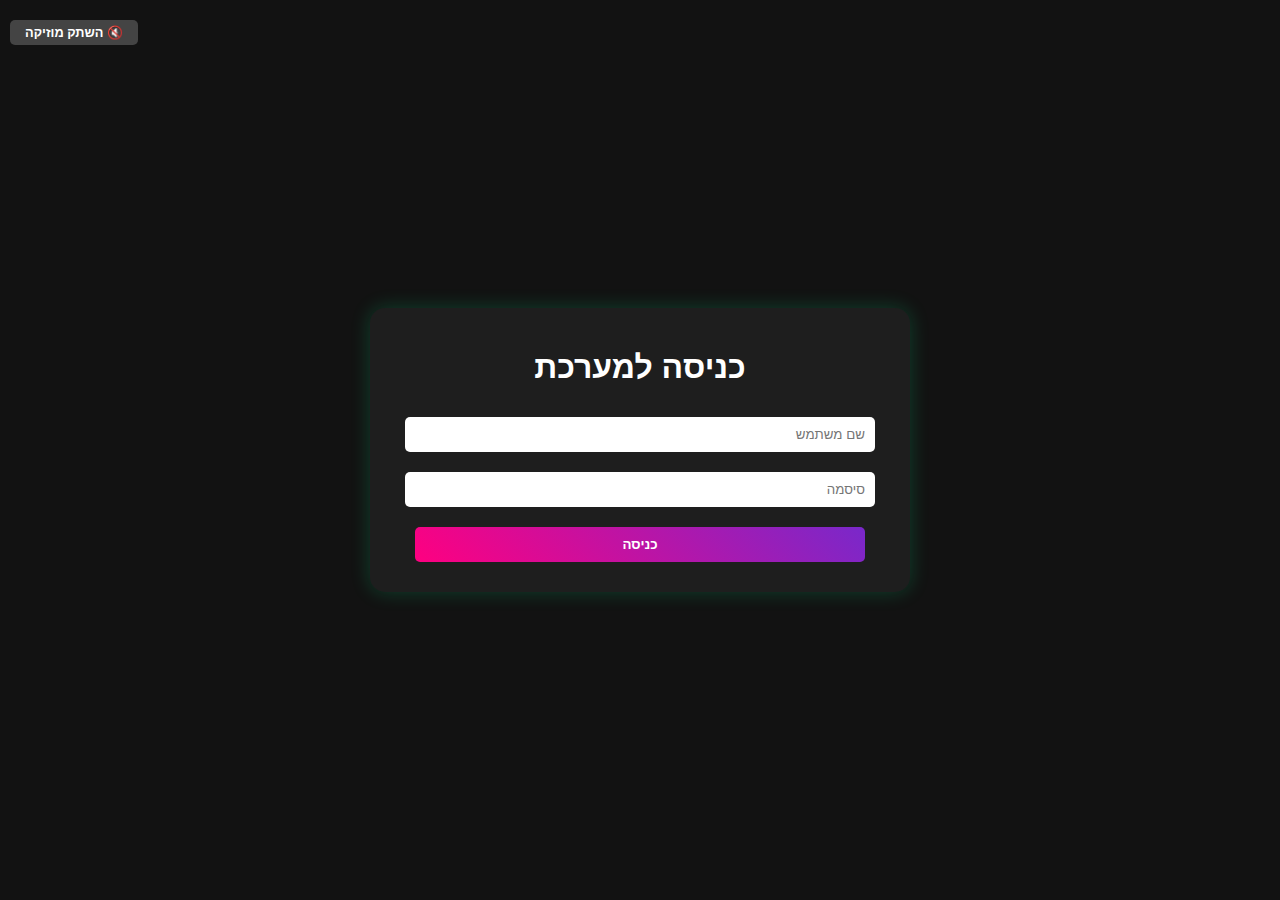
<file: project/index.html>
<!DOCTYPE html>
<html lang="he" dir="rtl">
<head>
    <meta charset="UTF-8">
    <title>ספר המתכונים המדבר</title>
    <link rel="stylesheet" href="project.css">
</head>
<body class="dark-mode">
    <audio id="bgMusic" loop src="https://www.soundhelix.com/examples/mp3/SoundHelix-Song-1.mp3"></audio>
    <div class="music-control">
    <button id="musicToggle" onclick="toggleMusic()">🔇 השתק מוזיקה</button>
</div>

    <section id="loginScreen" class="screen">
        <h1>כניסה למערכת</h1>
        <input type="text" id="username" placeholder="שם משתמש">
        <input type="password" id="password" placeholder="סיסמה">
        <button onclick="login()">כניסה</button>
    </section>

    <section id="listScreen" class="screen hidden">
        <header>
            <button onclick="showScreen('settingsScreen')">⚙️ הגדרות</button>
            <input type="text" id="searchBar" placeholder="חפש מתכון..." oninput="renderRecipes()">
        </header>
        <h2>המתכונים שלי</h2>
        <div id="recipeList" class="recipe-grid"></div>
        <button class="add-btn" onclick="addNewRecipe()">+ הוסף מתכון</button>
    </section>

    <section id="settingsScreen" class="screen hidden">
        <h2>הגדרות אישיות</h2>
        <label>המתנה בין שורות (שניות):</label>
        <input type="number" id="pauseInput" value="2">
        <label>ערכת נושא:</label>
        <select id="themeSelect" onchange="toggleTheme()">
            <option value="dark">כהה</option>
            <option value="light">בהיר</option>
        </select>
        <button onclick="showScreen('listScreen')">חזרה לרשימה</button>
    </section>

    <section id="recipeDetailScreen" class="screen hidden">
        <div id="recipeContent"></div>
        <div class="controls">
            <button id="speakBtn" onclick="toggleSpeech()">הקרא מתכון</button>
            <button onclick="stopSpeech()">עצור</button>
            <button onclick="showScreen('listScreen')">חזור</button>
        </div>
    </section>

    <script src="project.js"></script>
</body>

</html>
</file>
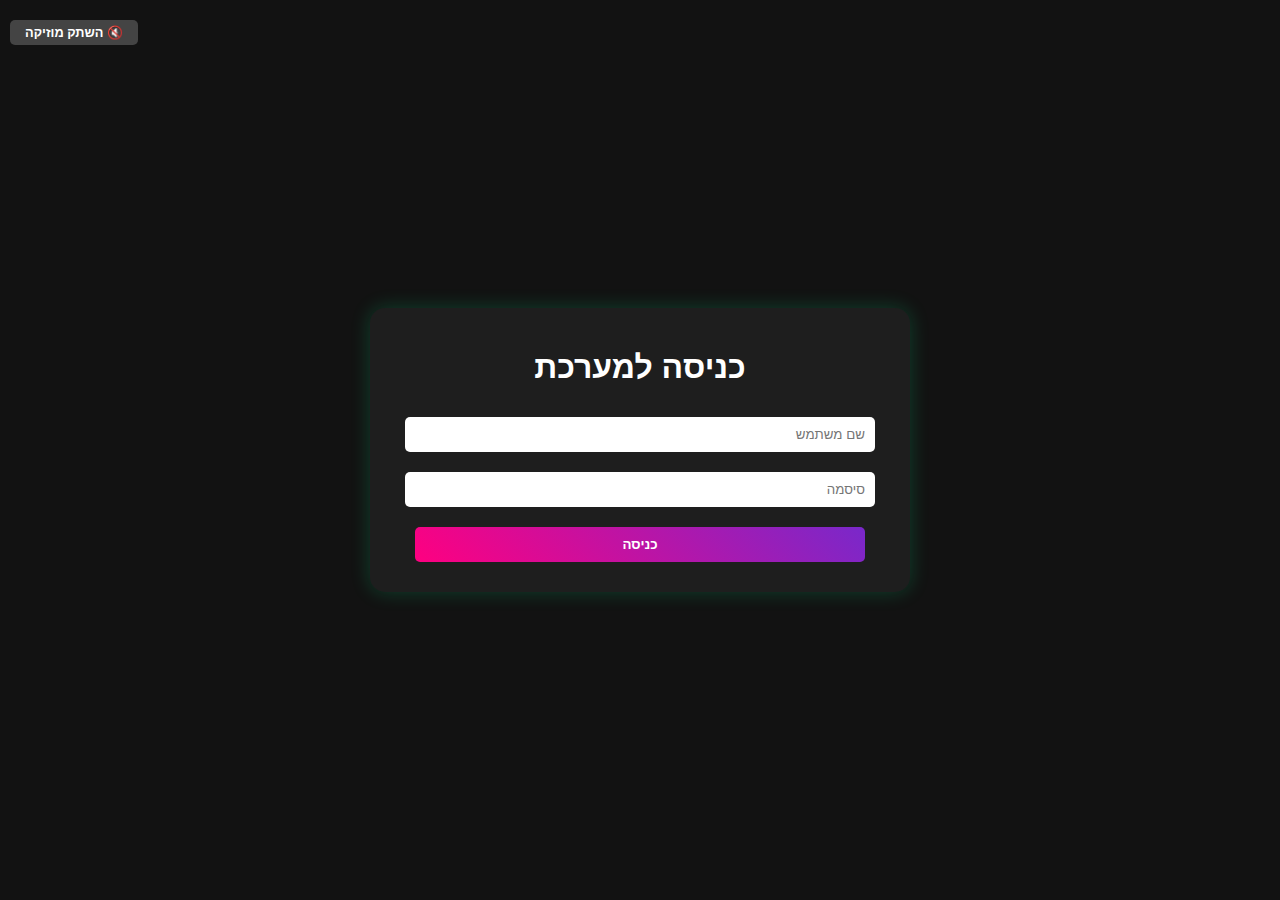
<file: recipy_project/index.html>
<!DOCTYPE html>
<html lang="he" dir="rtl">
<head>
    <meta charset="UTF-8">
    <title>ספר המתכונים המדבר</title>
    <link rel="stylesheet" href="project.css">
</head>
<body class="dark-mode">
    <audio id="bgMusic" loop src="https://www.soundhelix.com/examples/mp3/SoundHelix-Song-1.mp3"></audio>
    <div class="music-control">
    <button id="musicToggle" onclick="toggleMusic()">🔇 השתק מוזיקה</button>
</div>

    <section id="loginScreen" class="screen">
        <h1>כניסה למערכת</h1>
        <input type="text" id="username" placeholder="שם משתמש">
        <input type="password" id="password" placeholder="סיסמה">
        <button onclick="login()">כניסה</button>
    </section>

    <section id="listScreen" class="screen hidden">
        <header>
            <button onclick="showScreen('settingsScreen')">⚙️ הגדרות</button>
            <input type="text" id="searchBar" placeholder="חפש מתכון..." oninput="renderRecipes()">
        </header>
        <h2>המתכונים שלי</h2>
        <div id="recipeList" class="recipe-grid"></div>
        <button class="add-btn" onclick="addNewRecipe()">+ הוסף מתכון</button>
    </section>

    <section id="settingsScreen" class="screen hidden">
        <h2>הגדרות אישיות</h2>
        <label>המתנה בין שורות (שניות):</label>
        <input type="number" id="pauseInput" value="2">
        <label>ערכת נושא:</label>
        <select id="themeSelect" onchange="toggleTheme()">
            <option value="dark">כהה</option>
            <option value="light">בהיר</option>
        </select>
        <button onclick="showScreen('listScreen')">חזרה לרשימה</button>
    </section>

    <section id="recipeDetailScreen" class="screen hidden">
        <div id="recipeContent"></div>
        <div class="controls">
            <button id="speakBtn" onclick="toggleSpeech()">הקרא מתכון</button>
            <button onclick="stopSpeech()">עצור</button>
            <button onclick="showScreen('listScreen')">חזור</button>
        </div>
    </section>

    <script src="project.js"></script>
</body>
</html>
</file>
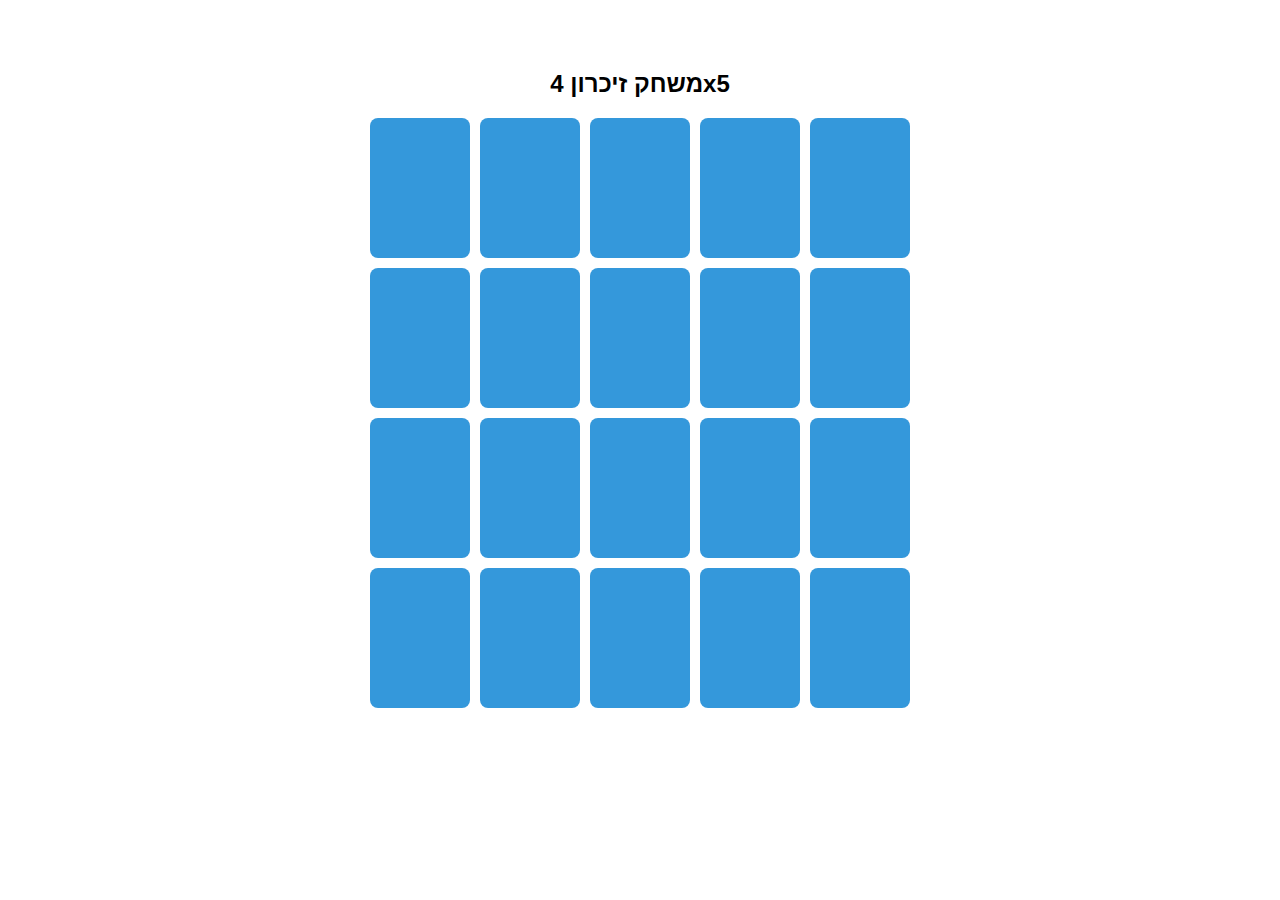
<file: home_work_1/memory game/memory game.html>
<html lang="he">
<head>
<meta charset="UTF-8">
<title>משחק זיכרון 4x5</title>
<link rel="stylesheet" href="memary game.css">
</head>
<body>

<h2>משחק זיכרון 4x5</h2>
<div id="board"></div>

<script src="memory game.js"></script> <!-- כאן מקשרים את קובץ ה-JS -->
</body>
</html>
</file>
<file: project/project.css>
body {
    font-family: 'Segoe UI', Tahoma, Geneva, Verdana, sans-serif;
    transition: background 0.5s;
    margin: 0;
    display: flex;
    justify-content: center;
    align-items: center;
    min-height: 100vh;
}

.dark-mode { background-color: #121212; color: #fff; }
.light-mode { background-color: #f4f4f4; color: #333; }

.screen {
    width: 90%;
    max-width: 500px;
    padding: 20px;
    border-radius: 15px;
    background: #1e1e1e;
    box-shadow: 0 0 20px rgba(0,255,150,0.2);
    text-align: center;
}

.hidden { display: none; }

input, select, button {
    width: 90%;
    padding: 10px;
    margin: 10px 0;
    border-radius: 5px;
    border: none;
}

button {
    background: linear-gradient(45deg, #ff0080, #7928ca);
    color: white;
    font-weight: bold;
    cursor: pointer;
    transition: transform 0.2s;
}

button:hover { transform: scale(1.05); }

.recipe-card {
    background: #2a2a2a;
    margin: 10px;
    padding: 15px;
    border-right: 5px solid #00f2fe;
    cursor: pointer;
    border-radius: 8px;
}
.music-control {
    position: fixed;
    top: 10px;
    left: 10px;
    z-index: 1000;
}

.music-control button {
    width: auto;
    padding: 5px 15px;
    font-size: 0.8em;
    background: #444;
}

.recipe-img {
    width: 100%;
    height: 150px;
    object-fit: cover;
    border-radius: 10px;
    margin-bottom: 10px;
}

.recipe-card img {
    width: 100%;
    height: 100px;
    object-fit: cover;
    border-radius: 5px;
}
.highlight-step {
    background-color: rgba(0, 255, 150, 0.3); /* רקע ירקרק שקוף */
    color: #00ff96; /* טקסט זוהר */
    padding: 5px;
    border-radius: 5px;
    transform: scale(1.02);
    transition: all 0.3s ease;
    font-weight: bold;
}

li {
    transition: all 0.3s ease;
    padding: 5px;
    list-style-position: inside;
}
</file>
<file: recipy_project/project.css>
body {
    font-family: 'Segoe UI', Tahoma, Geneva, Verdana, sans-serif;
    transition: background 0.5s;
    margin: 0;
    display: flex;
    justify-content: center;
    align-items: center;
    min-height: 100vh;
}

.dark-mode { background-color: #121212; color: #fff; }
.light-mode { background-color: #f4f4f4; color: #333; }

.screen {
    width: 90%;
    max-width: 500px;
    padding: 20px;
    border-radius: 15px;
    background: #1e1e1e;
    box-shadow: 0 0 20px rgba(0,255,150,0.2);
    text-align: center;
}

.hidden { display: none; }

input, select, button {
    width: 90%;
    padding: 10px;
    margin: 10px 0;
    border-radius: 5px;
    border: none;
}

button {
    background: linear-gradient(45deg, #ff0080, #7928ca);
    color: white;
    font-weight: bold;
    cursor: pointer;
    transition: transform 0.2s;
}

button:hover { transform: scale(1.05); }

.recipe-card {
    background: #2a2a2a;
    margin: 10px;
    padding: 15px;
    border-right: 5px solid #00f2fe;
    cursor: pointer;
    border-radius: 8px;
}
.music-control {
    position: fixed;
    top: 10px;
    left: 10px;
    z-index: 1000;
}

.music-control button {
    width: auto;
    padding: 5px 15px;
    font-size: 0.8em;
    background: #444;
}

.recipe-img {
    width: 100%;
    height: 150px;
    object-fit: cover;
    border-radius: 10px;
    margin-bottom: 10px;
}

.recipe-card img {
    width: 100%;
    height: 100px;
    object-fit: cover;
    border-radius: 5px;
}
.highlight-step {
    background-color: rgba(0, 255, 150, 0.3); /* רקע ירקרק שקוף */
    color: #00ff96; /* טקסט זוהר */
    padding: 5px;
    border-radius: 5px;
    transform: scale(1.02);
    transition: all 0.3s ease;
    font-weight: bold;
}

li {
    transition: all 0.3s ease;
    padding: 5px;
    list-style-position: inside;
}
</file>
<file: home_work_1/memory game/memary game.css>
body {
    font-family: Arial, sans-serif;
    display: flex;
    justify-content: center;
    margin-top: 50px;
    flex-direction: column;
    align-items: center;
  }
  #board {
    display: grid;
    grid-template-columns: repeat(5, 100px);
    grid-template-rows: repeat(4, 140px);
    gap: 10px;
  }
  .card {
    background-color: #3498db;
    border-radius: 8px;
    display: flex;
    justify-content: center;
    align-items: center;
    color: white;
    font-size: 24px;
    cursor: pointer;
    user-select: none;
    transition: transform 0.2s, background-color 0.2s;
  }
  .card.revealed {
    background-color: #2ecc71;
  }
</file>
